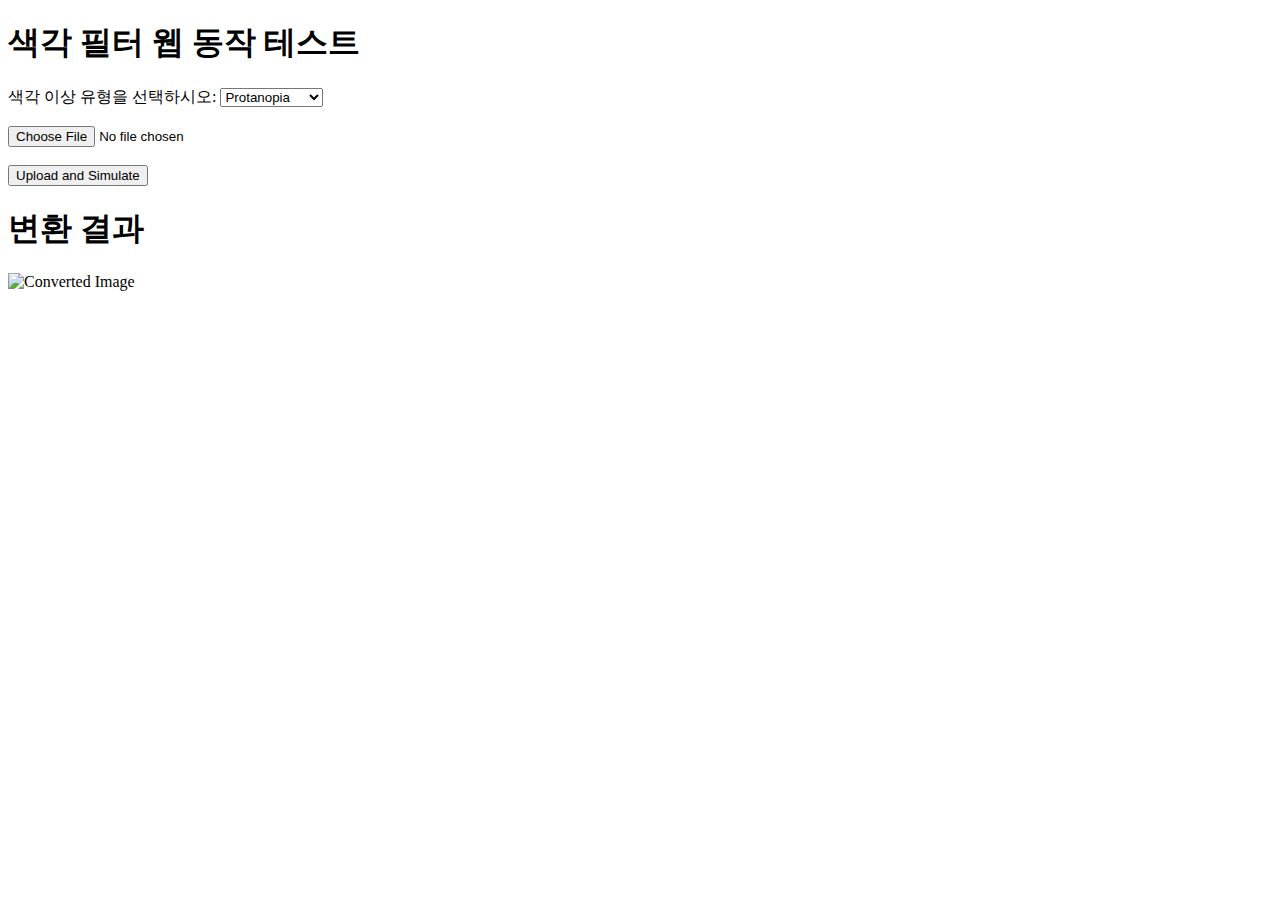
<file: CBWCommunity/src/main/resources/templates/index.html>
<!DOCTYPE html>
<html lang="en" xmlns:th="http://www.thymeleaf.org">
<head>
    <meta charset="UTF-8">
    <title>Color Blindness Simulation</title>
</head>
<body>
    <h1>색각 필터 웹 동작 테스트</h1>
    <form method="post" action="/upload" enctype="multipart/form-data">
        <label for="colorBlindType">색각 이상 유형을 선택하시오:</label>
        <select name="colorBlindType" id="colorBlindType">
            <option value="PROTANOPIA">Protanopia</option>
            <option value="DEUTERANOPIA">Deuteranopia</option>
        </select>
        <br><br>
        <input type="file" name="file" id="file" accept=".png, .jpg, .jpeg, .gif">
        <br><br>
        <input type="submit" value="Upload and Simulate">
    </form>
    
    <h1>변환 결과</h1>
    
    <!-- 이미지를 표시할 위치에 아래와 같이 추가합니다. -->
    <img th:src="${imageUrl}" alt="Converted Image">
    
</body>
</html>
</file>
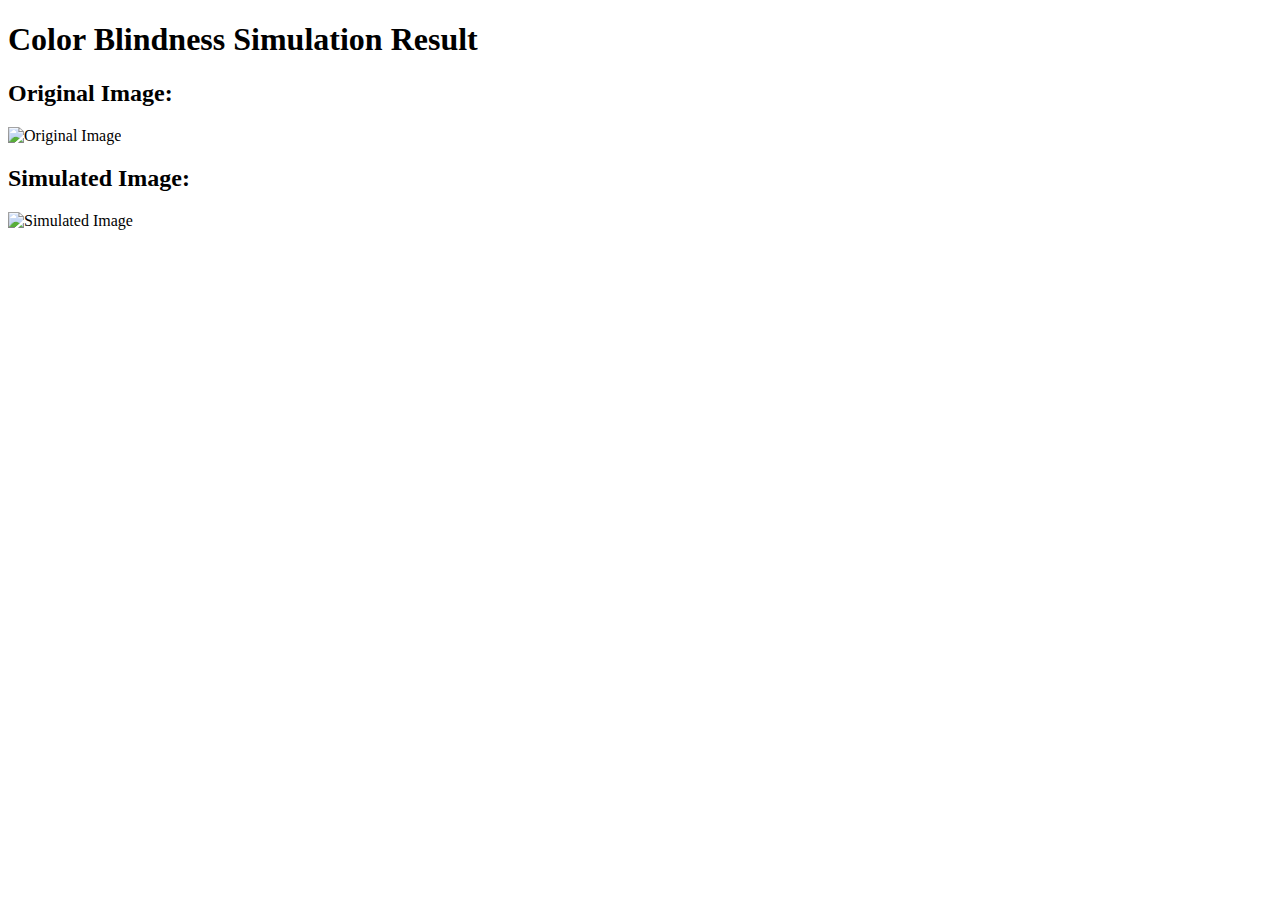
<file: CBWCommunity/src/main/resources/templates/result.html>
<!DOCTYPE html>
<html lang="en" xmlns:th="http://www.thymeleaf.org">
<head>
    <meta charset="UTF-8">
    <title>Color Blindness Simulation Result</title>
</head>
<body>
    <h1>Color Blindness Simulation Result</h1>
    
    <h2>Original Image:</h2>
    <img th:src="${file.getOriginalFilename()}" alt="Original Image">
    
    <h2>Simulated Image:</h2>
    <img th:src="${convertedImage}" alt="Simulated Image">
</body>
</html>
</file>
